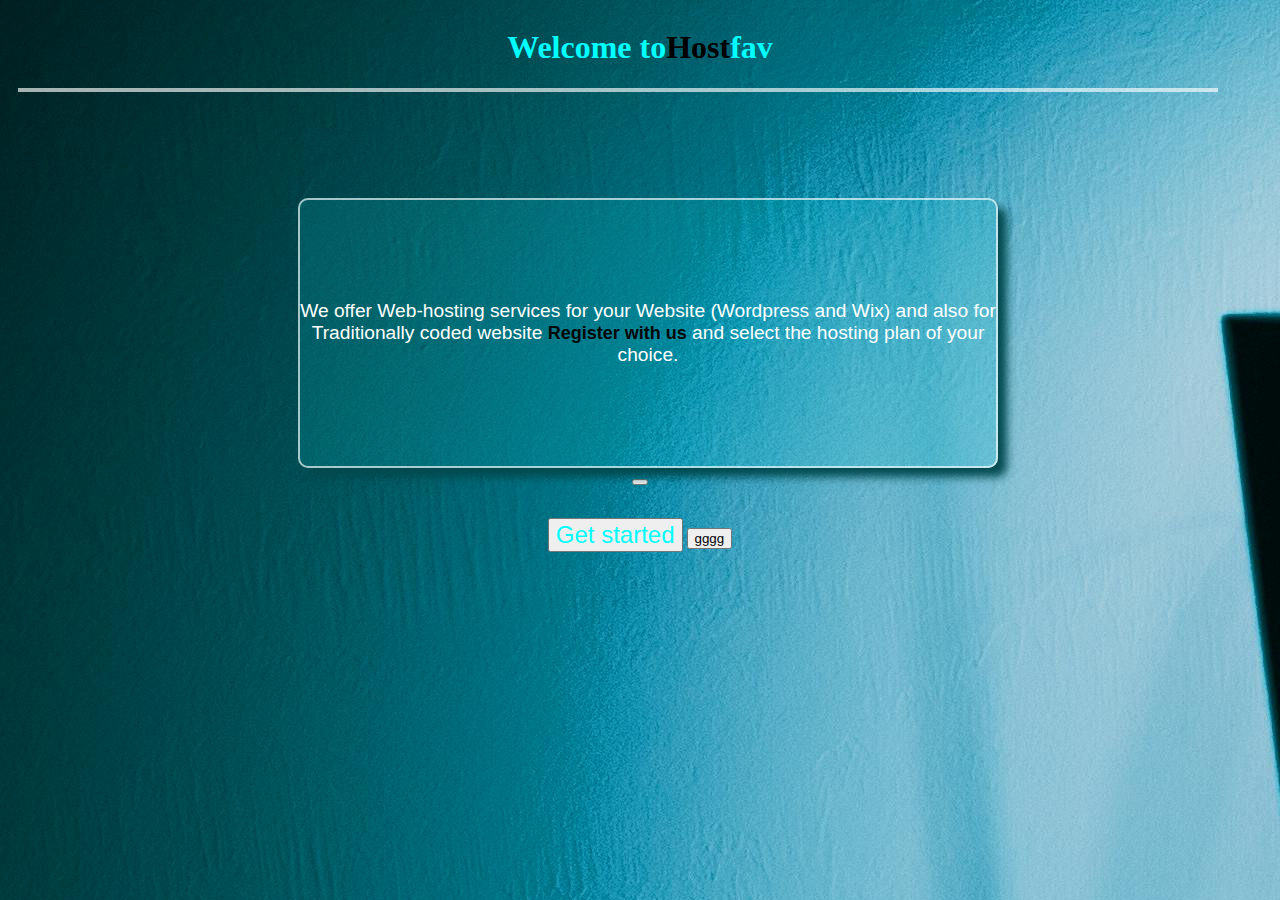
<file: index.html>
<!DOCTYPE html>
<html lang="en">
<head>
    <meta charset="UTF-8">
    <meta name="viewport" content="width=device-width, initial-scale=1.0">
    <title>Hostfav</title>
</head>
<body>
    <link rel="stylesheet" href="landing.css">
    <link rel="icon" href="一寸 10-08-2024 23.15_03_Composite.jpg" type="images/jpg" >
    <div id="div">
    <h1>Welcome to <span>Host</span>fav
    </h1>
<div class="ruler"></div>
</div> <div class="shadow">
    <p><div  class="div"> We offer Web-hosting services for your Website (Wordpress and Wix) and also for Traditionally coded website
    <a href="Getstarted.html" class="register" target="_blank">Register with us</a> and select the hosting plan of your choice.
</div>
<button></button>
</p>
</div>

<div>
<button><a href="Getstarted.html">Get started</a></button>
<button>gggg</button>
</div>
</div>


</div>


</body>
</html>
</file>
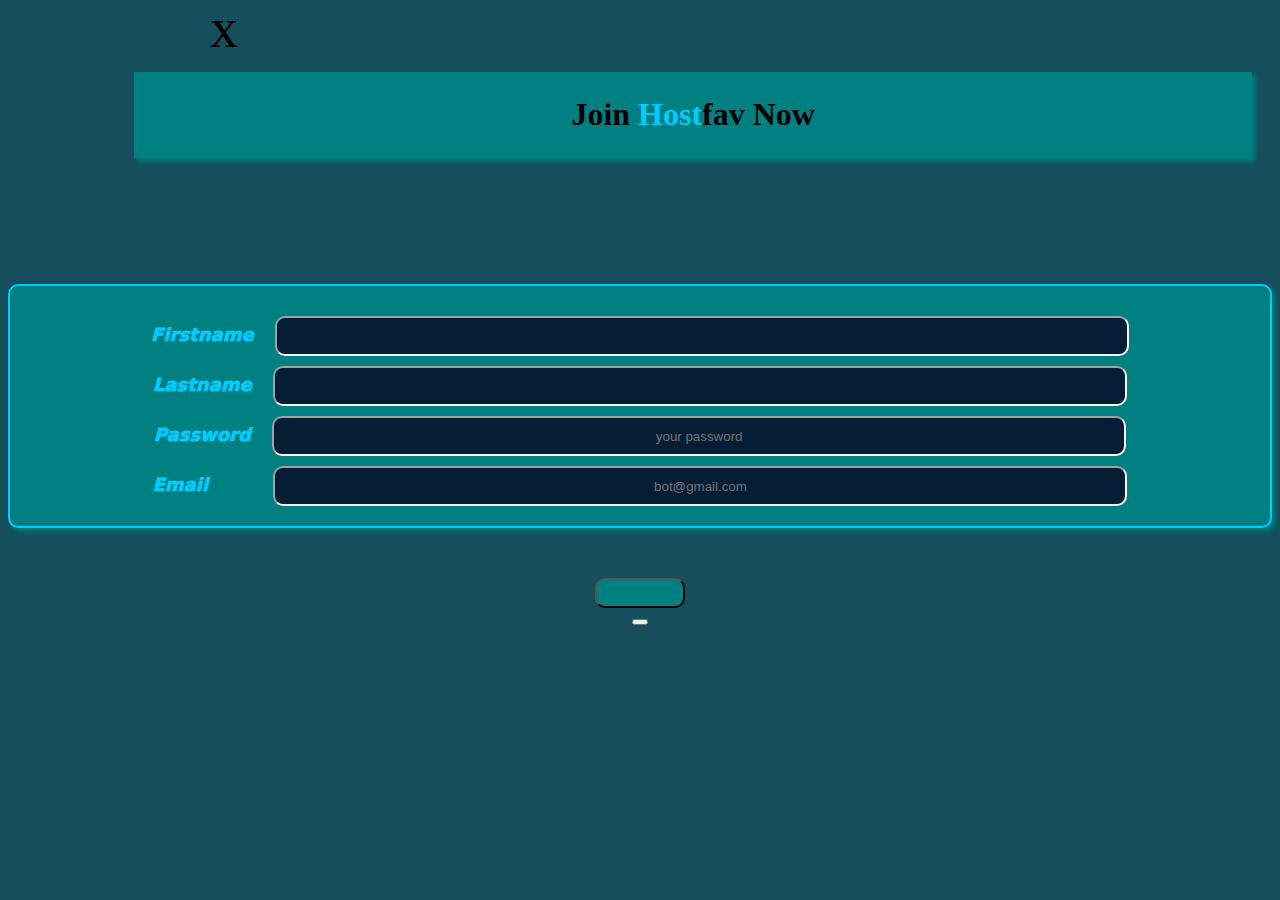
<file: Getstarted.html>
<!DOCTYPE html>
<html lang="en">
<head>
    <meta charset="UTF-8">
    <meta name="viewport" content="width=device-width, initial-scale=1.0">
    <title>Get Started</title>
    <link rel="stylesheet" href="Getstarted.css">
    <link rel="icon" href="一寸 10-08-2024 23.15_03_Composite.jpg" type="images/jpg" >
</head>
<body>
 <a href=index.html class=x>
   <div class="box-x">  x
 </div> </a>
   <div class="host1">
     <h1>Join <span class="host">Host</span>fav Now</h1>
   </div>
   
    <div class="box" id="textbox">
        <label for="Name">Firstname</label>
        <input type="text" name="Name" class="name" id="box"></input><br>
<label for="Lastname">Lastname</label>
<input type="text"  name="Lastname" class="name2" id="box"></input><br>
<label for="password">Password</label>
<input type="password" name="password" placeholder="your password" id="box"class="password" minlength="8" maxlength="16" ><br></input>
<label for="email">Email <span class="f">stsf</span></label>
<input type="email" name="email" class="email" placeholder="bot@gmail.com" id="box"></input>
</div>

<button href="" id="login-btn"></button><br>
<button></button>
</body>
</html>
</file>
<file: landing.css>
*{
    box-sizing: border-box;
    text-align: center;
    justify-content: center;
    align-items: center;
}
body{
    background-image: url(pexels-joshsorenson-1714208.jpg);
    background-repeat: no-repeat;
    background-clip: inherit;
}
div h1{
    background-color: transparent  ;
    color:rgb(0, 255, 255);
}
div h1::selection{
    background-color:transparent;
   color: black;
}
h3{
color: white
}

span{
 color: rgb(0, 0, 0);
}
span::selection{
    color: rgb(0, 255, 255);
}

.register{
    text-decoration: none;
    font-size: large;
    font-weight: 900;
    color: rgb(4, 7, 8);
}
.register:hover{
color: rgb(0, 255, 255);
animation-duration: 2s;
transition: 0.5s ease-in-out;

}

div a{
    text-decoration: none; 
     font-size: x-large;
     align-items: center;
     align-self: center;
     color: rgb(0, 255, 255);
}
.div{
    font-weight: 1000 ;
    font-style: normal;
    font-family: Verdana, Geneva, Tahoma, sans-serif;
    color: white;
    margin-left: 300px;
    left: 300px;

}
.span1{
    color: rgb(0, 255, 255);
}
@media (max-width: 600px) {
    div h1{
        background-color: transparent  ;
        color:rgb(0, 255, 255);
        margin-left: 100px;
        margin-right: 100px;
    }
    .ruler{
        margin-left: 10px;
      
        border: 2px solid rgba(255, 255, 255, 0.651);
       padding: -1px;
        width: 596px;
        overflow: hidden;
    }
    * {
       overflow: hidden;
    }
    .div{
     border: 2px solid rgba(255, 255, 255, 0.651);
     border-radius: 10px;
     padding-bottom: 100px;
     background-color: #0ac8d62c;
     background-blend-mode: multiply;
     box-shadow: 9px 9px 9px #02494ef8 ;
     margin-left: 0px;
     margin-top: 90px;
     padding-top: 100px;
     position: sticky;
    font-weight: 100;
font-size: larger;
    }
 
}
@media all and (min-width: 601px){
    div h1{
        background-color: transparent  ;
        color:rgb(0, 255, 255);
        margin-left: 100px;
        margin-right: 100px;
    }
    .ruler{
        margin-left: 10px;
        border: 2px solid rgba(255, 255, 255, 0.651);
       padding: -1px;
        width: 700px;
        overflow: hidden;
    }
    * {
       overflow: hidden;
    }
    .div{
     border: 2px solid rgba(255, 255, 255, 0.651);
     border-radius: 10px;
     padding-bottom: 100px;
     background-color: #0ac8d62c;
     background-blend-mode: multiply;
     box-shadow: 9px 9px 9px #02494ef8 ;
     margin-left: 100px;
     width: 500px;
     left: -100px;
     margin-top: 90px;
     padding-top: 100px;
     position: sticky;
    font-weight: 100;
font-size: larger;
    }
 
}
@media all and (min-width: 778px){
    div h1{
        background-color: transparent  ;
        color:rgb(0, 255, 255);
        margin-left: 100px;
        margin-right: 100px;
    }
    .ruler{
        margin-left: 10px;
        border: 2px solid rgba(255, 255, 255, 0.651);
       padding: -1px;
        width: 900px;
        overflow: hidden;
    }
    * {
       overflow: hidden;
    }
    .div{
     border: 2px solid rgba(255, 255, 255, 0.651);
     border-radius: 10px;
     padding-bottom: 100px;
     background-color: #0ac8d62c;
     background-blend-mode: multiply;
     box-shadow: 9px 9px 9px #02494ef8 ;
     margin-left: 160px;
     width: 500px;
     left: -100px;
     margin-top: 90px;
     padding-top: 100px;
     position: sticky;
    font-weight: 100;
font-size: larger;
    }
}
@media all and (min-width: 946px){
    div h1{
        background-color: transparent  ;
        color:rgb(0, 255, 255);
        margin-left: 210px;
        margin-right: 100px;
    }
    .ruler{
        margin-left: 10px;
        border: 2px solid rgba(255, 255, 255, 0.651);
       padding: -1px;
        width: 1000px;
        overflow: hidden;
    }
    * {
       overflow: hidden;
    }
    .div{
     border: 2px solid rgba(255, 255, 255, 0.651);
     border-radius: 10px;
     padding-bottom: 100px;
     background-color: #0ac8d62c;
     background-blend-mode: multiply;
     box-shadow: 9px 9px 9px #02494ef8 ;
     margin-left: 250px;
     width: 500px;
     height: auto;
     left: -100px;
     margin-top: 90px;
     padding-top: 100px;
     position: sticky;
    font-weight: 100;
font-size: larger;
    }
}
@media all and (min-width: 1000px){
    div h1{
        background-color: transparent  ;
        color:rgb(0, 255, 255);
        margin-left: 70px;
        display: flex;
        justify-content: center;
        margin-right: 100px;
    }
    .ruler{
        margin-left: 10px;
        border: 2px solid rgba(255, 255, 255, 0.651);
       padding: -1px;
        width: 1100px;
        overflow: hidden;
    }
    * {
       overflow: hidden;
    }
    .div{
     border: 2px solid rgba(255, 255, 255, 0.651);
     border-radius: 10px;
     padding-bottom: 100px;
     background-color: #0ac8d62c;
     background-blend-mode: multiply;
     box-shadow: 9px 9px 9px #02494ef8 ;
     margin-left: 110px;
     width: 800px;
     left: -100px;
     margin-top: 90px;
     padding-top: 100px;
     position: sticky;
    font-weight: 100;
font-size: larger;
    }
}
@media all and (min-width: 1090px){
    div h1{
        background-color: transparent  ;
        color:rgb(0, 255, 255);
        margin-left: 100px;
        display: flex;
        justify-content: center;
        margin-right: 100px;
    }
    .ruler{
        margin-left: 10px;
        border: 2px solid rgba(255, 255, 255, 0.651);
       padding: -1px;
        width: 1200px;
        overflow: hidden;
    }
    * {
       overflow: hidden;
    }
    .div{
     border: 2px solid rgba(255, 255, 255, 0.651);
     border-radius: 10px;
     padding-bottom: 100px;
     background-color: #0ac8d62c;
     background-blend-mode: multiply;
     box-shadow: 9px 9px 9px #02494ef8 ;
     margin-left: 220px;
     width: 700px;
     left: -100px;
     margin-top: 90px;
     padding-top: 100px;
     position: sticky;
    font-weight: 500;
font-size: larger;
    }
}
@media all and (min-width: 1268px){
    div h1{
        background-color: transparent  ;
        color:rgb(0, 255, 255);
        margin-left: 100px;
        display: flex;
        justify-content: center;
        margin-right: 100px;
    }
    .ruler{
        margin-left: 10px;
        border: 2px solid rgba(255, 255, 255, 0.651);
       padding: -1px;
        width: 1200px;
        overflow: hidden;
    }
    * {
       overflow: hidden;
    }
    .div{
     border: 2px solid rgba(255, 255, 255, 0.651);
     border-radius: 10px;
     padding-bottom: 100px;
     background-color: #0ac8d62c;
     background-blend-mode: multiply;
     box-shadow: 9px 9px 9px #02494ef8 ;
     margin-left: 290px;
     width: 700px;
     left: -100px;
     margin-top: 90px;
     padding-top: 100px;
     position: sticky;
    font-weight: 500;
font-size: larger;
    }
}
</file>
<file: Getstarted.css>
*{text-align: center;
    box-sizing: border-box;
  
}
body{
    background-color: rgb(22, 78, 92);
}
.box-x{
    box-shadow: none;
    border-color: transparent;
margin-left: 200px;
position:fixed;
    display:grid;
    bottom: 50px;
    top: -6px;
    
}
.x{
padding: 2px;
margin-bottom: 20px;
height: 20px;

border-color: transparent;
box-shadow: none;
font-size: 3.5em;
text-decoration: none;
color: black;
}
.host1{
    padding: 2px;
    font-weight: -100;
    margin-left: 10%;
    margin-top: 10%;
margin-right: 20px;
border-color: transparent;
background-color: teal;
}

.host{
    color: rgb(0, 204, 255)
}
div{
    text-align: center;
    box-shadow: 3px 3px 5px teal ;
    border: 2px solid; 
}
.f{
    color: transparent
}
.f::selection{
    color: transparent;
    background-color: transparent
}
#textbox{
    border-radius: 20px;
    padding: 20px;
    margin-top: 20%;
    background-color: teal;
    font-size: large;
    font-style: oblique;
    font-family:system-ui, -apple-system, BlinkMacSystemFont, 'Segoe UI', Roboto, Oxygen, Ubuntu, Cantarell, 'Open Sans', 'Helvetica Neue', sans-serif
    ;
    border-radius: 10px;
    font-weight:1000;
    font-display:10px;
    color: rgb(0, 204, 255);
}
#box{
    border-radius: 10px;
    border-color: whitesmoke
}
.name{
background-color: rgb(5, 30, 53);
height: 40px ;
width: 300px;
margin-left: 15px;
color: white;
}
.name2{
    background-color: rgb(5, 30, 53);
    color: white;
    height: 40px ;
width: 300px;
margin-left: 15px;
margin-top: 3px;
}
.password{
    background-color: rgb(5, 30, 53);
    color: white;
    height: 40px ;
width: 300px;
margin-left: 15px;
margin-top: 3px;
}
.email{
    background-color: rgb(5, 30, 53);
    color: white;
    height: 40px ;
width: 300px;
margin-left: 15px;
margin-top: 3px;
}
.a{
    text-decoration: none;
height:auto;;
    color:rgb(0, 204, 255);
}
.getstartedbutton{
    text-align: center;
    margin-top: 10px;
    font-family: Arial, Helvetica, sans-serif;
    font-weight: 100;
    font: 100;
    font-size: x-large;
    text-decoration: none;
  border: 2px solid  ;                   
    border-radius: 20px;
    height: 60px;
    border-top-color: black;
    border-bottom-color: black;

margin-left: 30%;
margin-right: 30%;
}
.or{
padding: 2px;
border: 2px solid transparent;
border-radius: 4px;
margin-top: 10px;
font-weight: 100;
font-size: 2em;
font-family:'Franklin Gothic Medium', 'Arial Narrow', Arial, sans-serif;
}
.color{
    color:teal;
}.logina{
    text-decoration: none;
    background-color:rgb(0, 204, 255);
}
.login{
    margin-top: 50px;
text-decoration: none;
text-align: center;
font-family: Arial, Helvetica, sans-serif;
font-weight: 100;
font: 100;
font-size: x-large;
text-decoration: none;
align-self: center;
border: 2px solid  ;                   
border-radius: 20px;
height: 50px;
border-top-color: rgb(0, 204, 255);
border-bottom-color: rgb(0, 204, 255);
margin-left: 30%;
margin-right: 30%;
color: black;
}
@media (max-width: 600px){
    .host1{
        padding: 1px;
        font-weight: -100;
        margin-left: 10%;
        margin-top: 0%;
    margin-right: 20px;
    border-color: transparent;
    background-color: teal;
    }
    .name{
        background-color: rgb(5, 30, 53);
        height: 40px ;
        width: 100%;
                margin-left: 15px;
        color: white;
        }
        .name2{
            background-color: rgb(5, 30, 53);
            color: white;
            height: 40px ;
            width: 100%;        margin-left: 15px;
        margin-top: 3px;
        }
        .password{
            background-color: rgb(5, 30, 53);
            color: white;
            height: 40px ;
        width: 100%;
        margin-left: 15px;
        margin-top: 3px;
        }
        .email{
            background-color: rgb(5, 30, 53);
            color: white;
            height: 40px ;
            width: 100%;        margin-left: 15px;
        margin-top: 3px;
        }
        #textbox{
            border-radius: 20px;
            padding: 20px;
            margin-top: 10%;
            background-color: teal;
            font-size: large;
            font-style: oblique;
            font-family:system-ui, -apple-system, BlinkMacSystemFont, 'Segoe UI', Roboto, Oxygen, Ubuntu, Cantarell, 'Open Sans', 'Helvetica Neue', sans-serif
            ;
            border-radius: 10px;
            font-weight:700;
            font-display:10px;
            color: rgb(0, 204, 255);
        }
   
}
@media (min-width: 601px){
    #textbox{
        border-radius: 20px;
        padding: 20px;
        margin-top: 15%;
        background-color: teal;
        font-size: large;
        font-style: oblique;
        font-family:system-ui, -apple-system, BlinkMacSystemFont, 'Segoe UI', Roboto, Oxygen, Ubuntu, Cantarell, 'Open Sans', 'Helvetica Neue', sans-serif
        ;
        border-radius: 10px;
        font-weight:700;
        font-display:10px;
        color: rgb(0, 204, 255);
    }
    .host1{
        padding: 1px;
        font-weight: -100;
        margin-left: 10%;
        margin-top: 2%;
    margin-right: 20px;
    border-color: transparent;
    background-color: teal;
    }
    .name{
        background-color: rgb(5, 30, 53);
        height: 40px ;
        width: 100%;
                margin-left: 15px;
        color: white;
        }
        .name2{
            background-color: rgb(5, 30, 53);
            color: white;
            height: 40px ;
            width: 100%;       
             margin-left: 15px;
        margin-top: 3px;
        }
        .password{
            background-color: rgb(5, 30, 53);
            color: white;
            height: 40px ;
        width: 100%;
        margin-left: 15px;
        margin-top: 3px;
        }
        .email{
            background-color: rgb(5, 30, 53);
            color: white;
            height: 40px ;
            width: 100%;        margin-left: 15px;
        margin-top: 3px;
        }
}
@media (min-width: 769px){
    .host1{
        padding: 1px;
        font-weight: -100;
        margin-left: 10%;
        margin-top: 0%;
    margin-right: 20px;
    border-color: transparent;
    background-color: teal;
    }
    #textbox{
        border-radius: 20px;
        padding: 20px;
        margin-top: 10%;
        background-color: teal;
        font-size: large;
        font-style: oblique;
        font-family:system-ui, -apple-system, BlinkMacSystemFont, 'Segoe UI', Roboto, Oxygen, Ubuntu, Cantarell, 'Open Sans', 'Helvetica Neue', sans-serif
        ;
        border-radius: 10px;
        font-weight:1000;
        font-display:10px;
        color: rgb(0, 204, 255);
    }
    .name{
        background-color: rgb(5, 30, 53);
        height: 40px ;
        width: 100%;
                margin-left: 15px;
        color: white;
        }
        .name2{
            background-color: rgb(5, 30, 53);
            color: white;
            height: 40px ;
            width: 100%;        margin-left: 15px;
        margin-top: 3px;
        }
        .password{
            background-color: rgb(5, 30, 53);
            color: white;
            height: 40px ;
        width: 100%;
        margin-left: 15px;
        margin-top: 3px;
        }
        .email{
            background-color: rgb(5, 30, 53);
            color: white;
            height: 40px ;
            width: 100%;        margin-left: 15px;
        margin-top: 3px;
        }
}
@media (min-width: 1150px) {
    .host1{
        padding: 1px;
        font-weight: -100;
        margin-left: 10%;
        margin-top: 0%;
    margin-right: 20px;
    border-color: transparent;
    background-color: teal;
    }
    #textbox{
        border-radius: 20px;
        padding: 20px;
        margin-top: 10%;
        background-color: teal;
        font-size: large;
        font-style: oblique;
        font-family:system-ui, -apple-system, BlinkMacSystemFont, 'Segoe UI', Roboto, Oxygen, Ubuntu, Cantarell, 'Open Sans', 'Helvetica Neue', sans-serif
        ;
        border-radius: 10px;
        font-weight:1000;
        font-display:10px;
        color: rgb(0, 204, 255);
    }
    .name{
        background-color: rgb(5, 30, 53);
        height: 40px ;
        width: 70%;
                margin-left: 15px;
                margin-top: 10px;
        color: white;
        }
        .name2{
            background-color: rgb(5, 30, 53);
            color: white;
            height: 40px ;
            width: 70%;        margin-left: 15px;
        margin-top: 10px;
        }
        .password{
            background-color: rgb(5, 30, 53);
            color: white;
            height: 40px ;
            
            width: 70%;
        margin-left: 15px;
        margin-top: 10px;
        }
        .email{
            background-color: rgb(5, 30, 53);
            color: white;
            height: 40px ;
            width: 70%;       margin-left: 15px;
        margin-top: 10px;
        }
}
#login-btn{
    padding: 10px;
    margin-top: 50px;
    width: 90px;
    height: 30px;
background-color: teal;
color: rgb(0, 204, 255);
border-radius: 10px;
}
#login-btn:hover{
background-color: aqua;
transition: cubic-bezier(0.68, -0.55, 0.265, 1.55)  1s;
z-index: 2;
}
#login-btn:hover::before{
    background-color: red;
}
</file>
